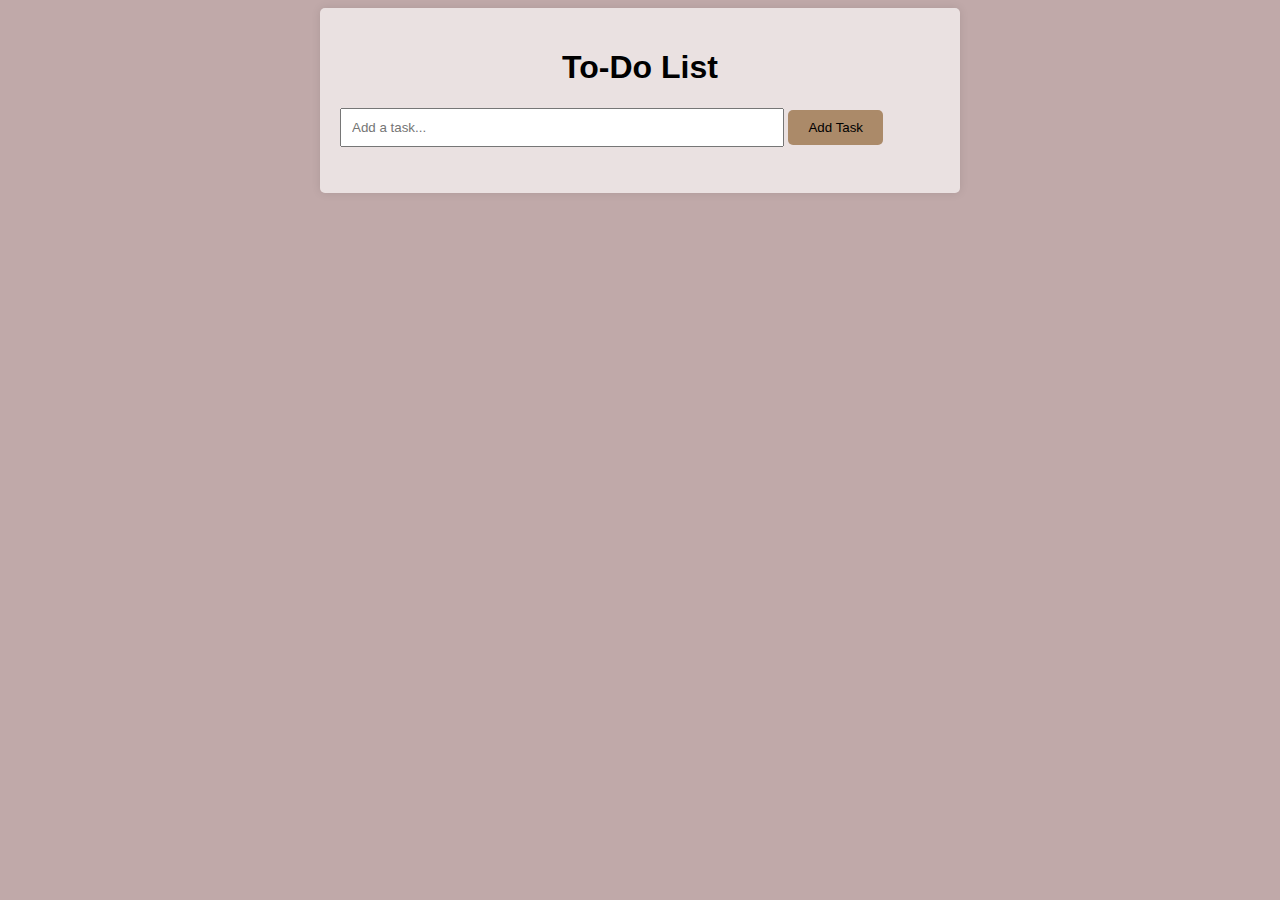
<file: index1.html>
<!DOCTYPE html>
<html lang="en">
<head>
  <meta charset="UTF-8">
  <meta name="viewport" content="width=device-width, initial-scale=1.0">
  <title>To-Do List</title>
  <link rel="stylesheet" href="style1.css">
</head>
<body style="background-color: rgba(131, 85, 85, 0.505);">
  <div class="container">
    <h1>To-Do List</h1>
    <input type="text" id="taskInput" placeholder="Add a task... ">
    <button onclick="addTask()">Add Task</button>
    <ul id="taskList">
    </ul>
  </div>
  <script src="script.js"></script>
</body>
</html>
</file>
<file: style1.css>
body {
    font-family: Arial, sans-serif;
  }
  
  .container {
    max-width: 600px;
    margin: 0 auto;
    padding: 20px;
    background-color: #ede5e5ee;
    border-radius: 5px;
    box-shadow: 0 0 10px rgba(0, 0, 0, 0.1);
  }
  
  h1 {
    text-align: center;
  }
  
  input[type="text"] {
    width: 70%;
    padding: 10px;
    margin-bottom: 10px;
  }
  
  button {
    padding: 10px 20px;
    background-color: #ab8a69;
    color: rgb(0, 0, 0);
    border: none;
    border-radius: 5px;
    cursor: pointer;
  }
  
  button:hover {
    background-color: #75aa78;
  }
  
  ul {
    list-style-type: none;
    padding: 0;
  }
  
  li {
    margin-bottom: 5px;
  }
</file>
